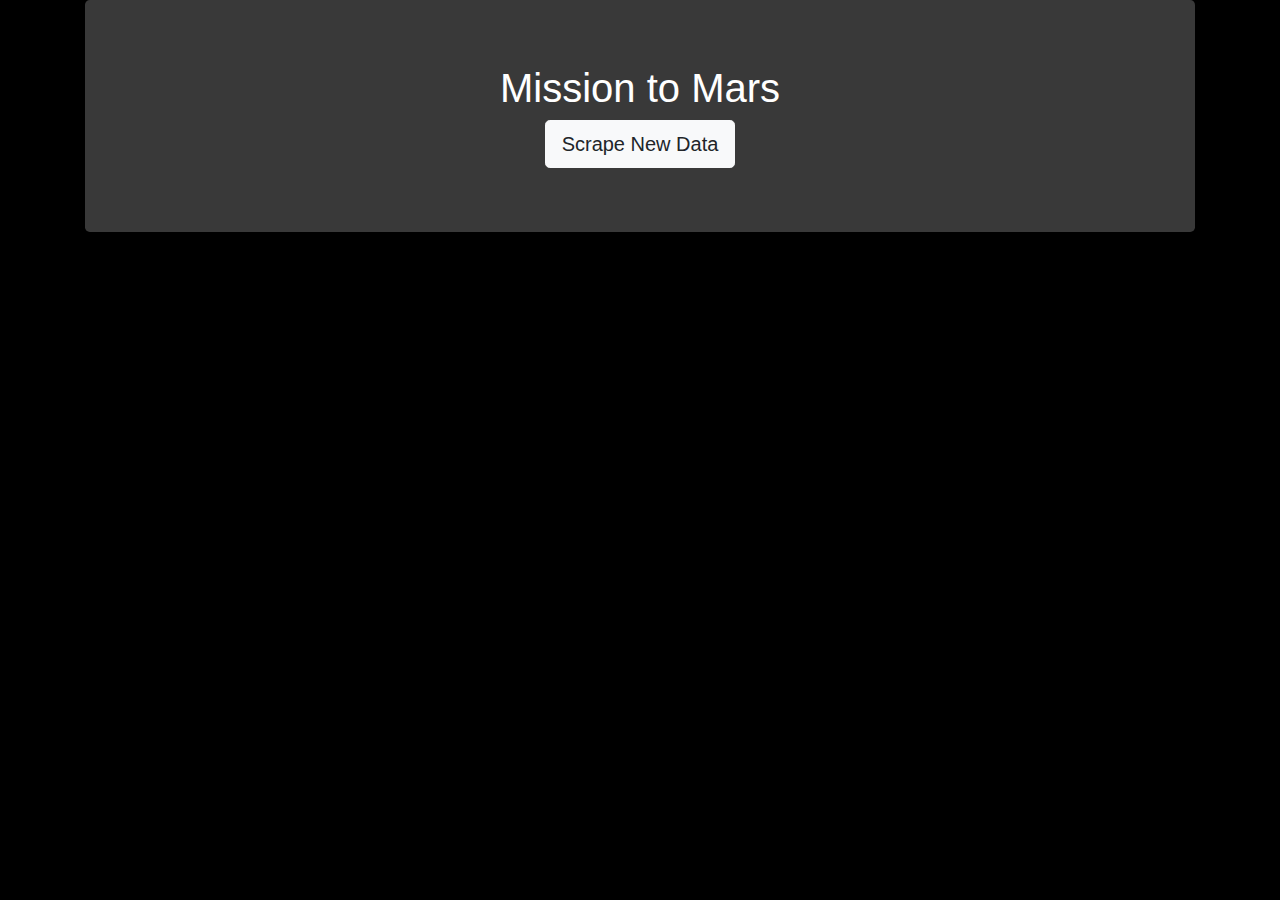
<file: Missions_to_Mars/templates/index.html>
<!DOCTYPE html>

<html lang="en">

<head>
    <meta charset="UTF-8">
    <title>Mission to Mars</title>
    <!-- Link to the Style Sheet for a Jumbotron  -->
    <link rel="stylesheet" href="https://maxcdn.bootstrapcdn.com/bootstrap/4.4.1/css/bootstrap.min.css">
    <!-- Link to the CSS Style Sheet  -->
    <link rel="stylesheet" type="text/css" href="../static/style/style.css">

</head>

<body>
    <div class="container">
        <!-- Jumbotron -->
        <!-- https://stackoverflow.com/questions/22904102/how-to-change-the-background-color-of-jumbrotron -->
        <div class="jumbotron text-center">
            <h1>Mission to Mars</h1>

            <a class="btn btn-light btn-lg" href="/scrape" role="button">Scrape New Data</a>
        </div>
    </div>
</body>

</html>
</file>
<file: Missions_to_Mars/static/style/style.css>
body{
    background-color: black;
}

img{
   width:700px;
   height: 500px;
}   

h1{
    color: white;
    font-size: 200;
}

h2{
    color: white;
}

h3{
    color: white;
}

h5{
    color: white;
}

p{
    color: white;
}

/* th{
    color: white;
}

td{
    color: white;
} */

table{
    color: white;
}

.jumbotron{
color: #FFFFFF;
background-color: rgb(57, 57, 57);
}
</file>
